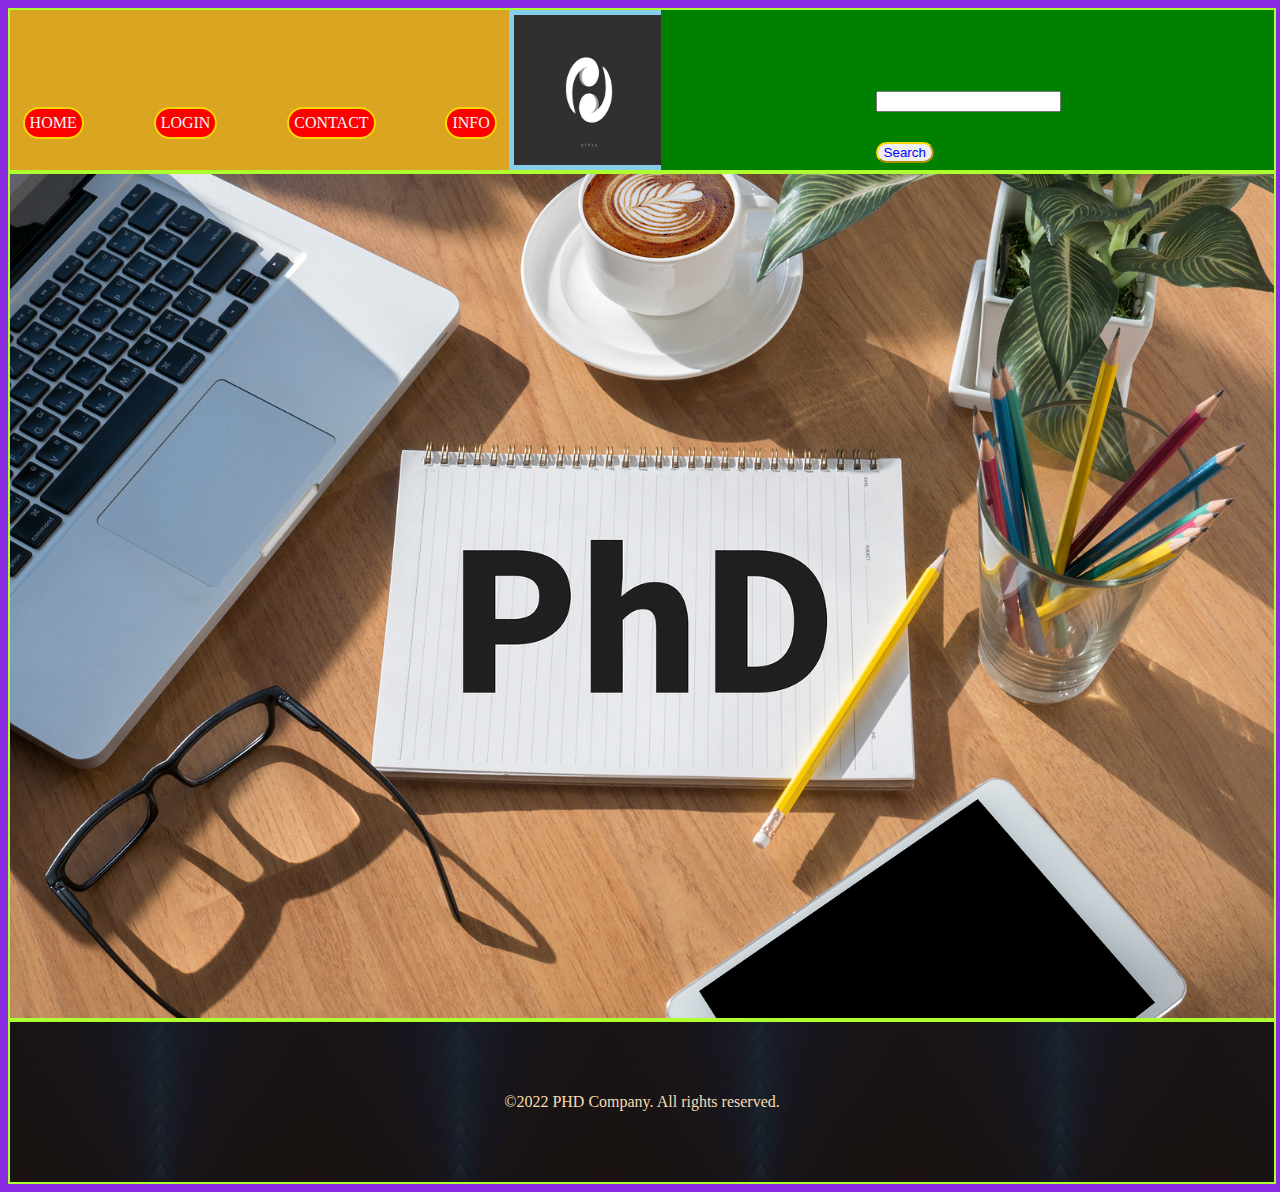
<file: phd/index.html>
<!DOCTYPE html>
<html>

<head>
    <meta charset="utf-8" />
    <link rel="stylesheet" type="text/css" href="index.css" />
    <meta name="viewport" content="width=device-width, initial-scale=1" />
    <title>my website</title>
</head>

<body bgcolor="blueviolet">
    <div class="main-page">
        <div class="header">
            <div class="menu-bar">
                <a href="index.html">HOME</a> <a href="login.html">LOGIN</a>
                <a href="contact.html">CONTACT</a>
                <a href="info.html">INFO</a>
            </div>
            <div class="logo-bar">
                <img class="logo" src="phd.jpg" />
            </div>
            <div class="search-bar">
                <div class="search-div">
                    <form action="#">
                        <input type="search" class="search" />
                        <input type="submit" value="Search" class="button" />
                    </form>
                </div>
            </div>
        </div>
        <div class="center">
            <img src="center.jpg" class="img" />
        </div>
        <div class="footer" background="footer.jpg">
            <div class="info">©2022 PHD Company. All rights reserved.</div>
        </div>
    </div>
</body>

</html>
</file>
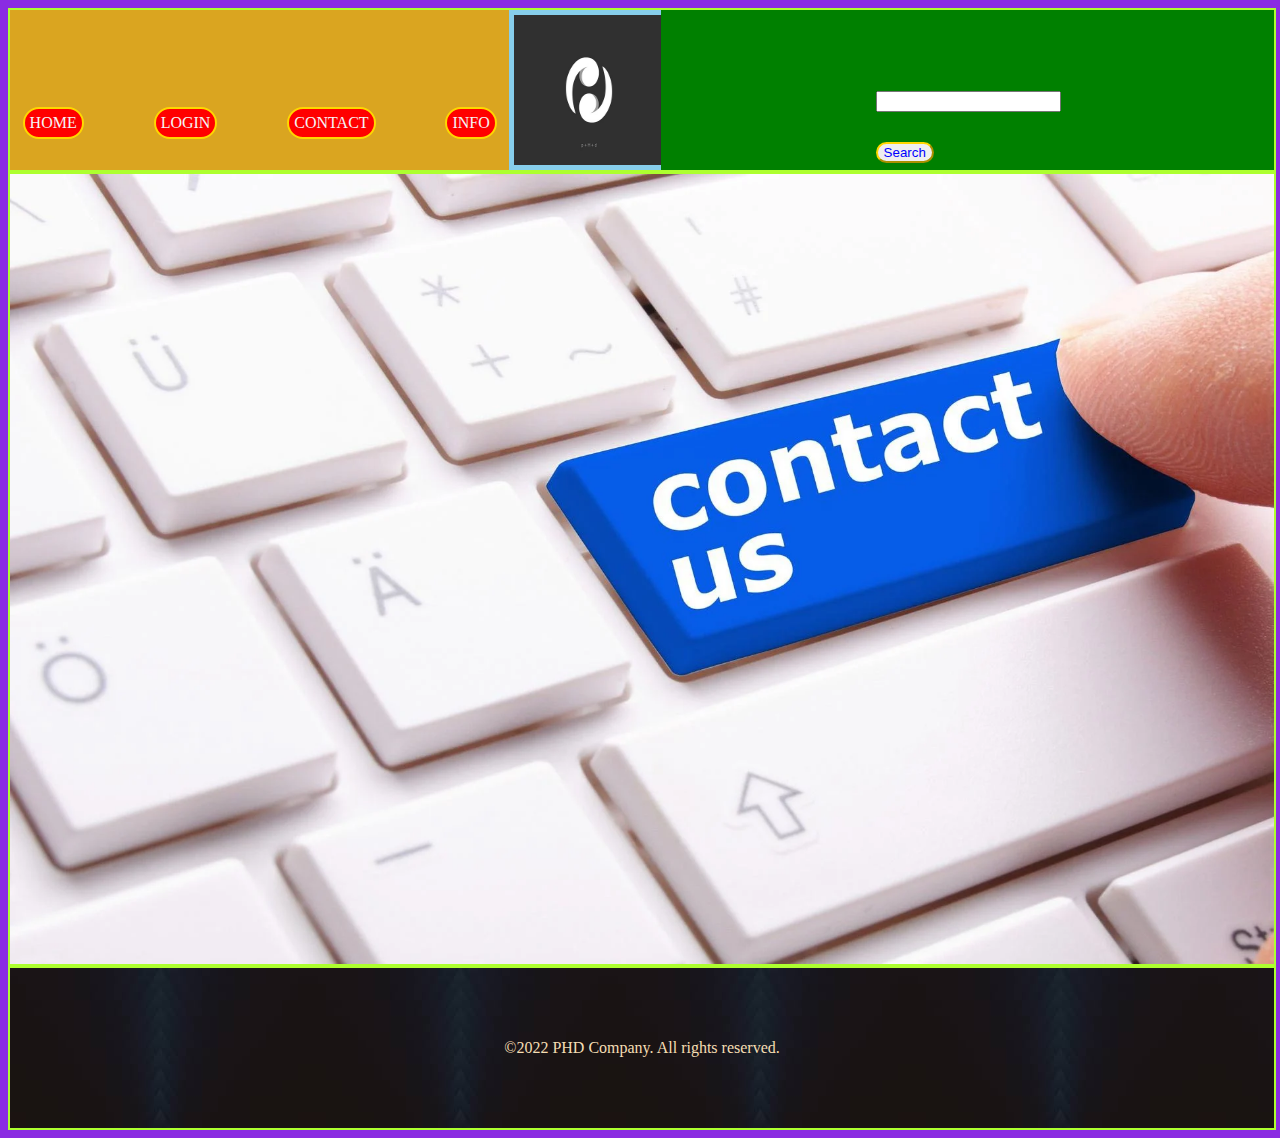
<file: phd/contact.html>
<!DOCTYPE html>
<html>

<head>
    <meta charset="utf-8" />
    <link rel="stylesheet" type="text/css" href="contact.css" />
    <meta name="viewport" content="width=device-width, initial-scale=1" />
    <title>my website</title>
</head>

<body bgcolor="blueviolet">
    <div class="main-page">
        <div class="header">
            <div class="menu-bar">
                <a href="index.html">HOME</a> <a href="login.html">LOGIN</a>
                <a href="contact.html">CONTACT</a>
                <a href="info.html">INFO</a>
            </div>
            <div class="logo-bar">
                <img class="logo" src="phd.jpg" />
            </div>
            <div class="search-bar">
                <div class="search-div">
                    <form action="#">
                        <input type="search" class="search" />
                        <input type="submit" value="Search" class="button" />
                    </form>
                </div>
            </div>
        </div>
        <div class="center">
            <img src="contact.jpg" class="img" />
        </div>
        <div class="footer" background="footer.jpg">
            <div class="info">©2022 PHD Company. All rights reserved.</div>
        </div>
    </div>
</body>

</html>
</file>
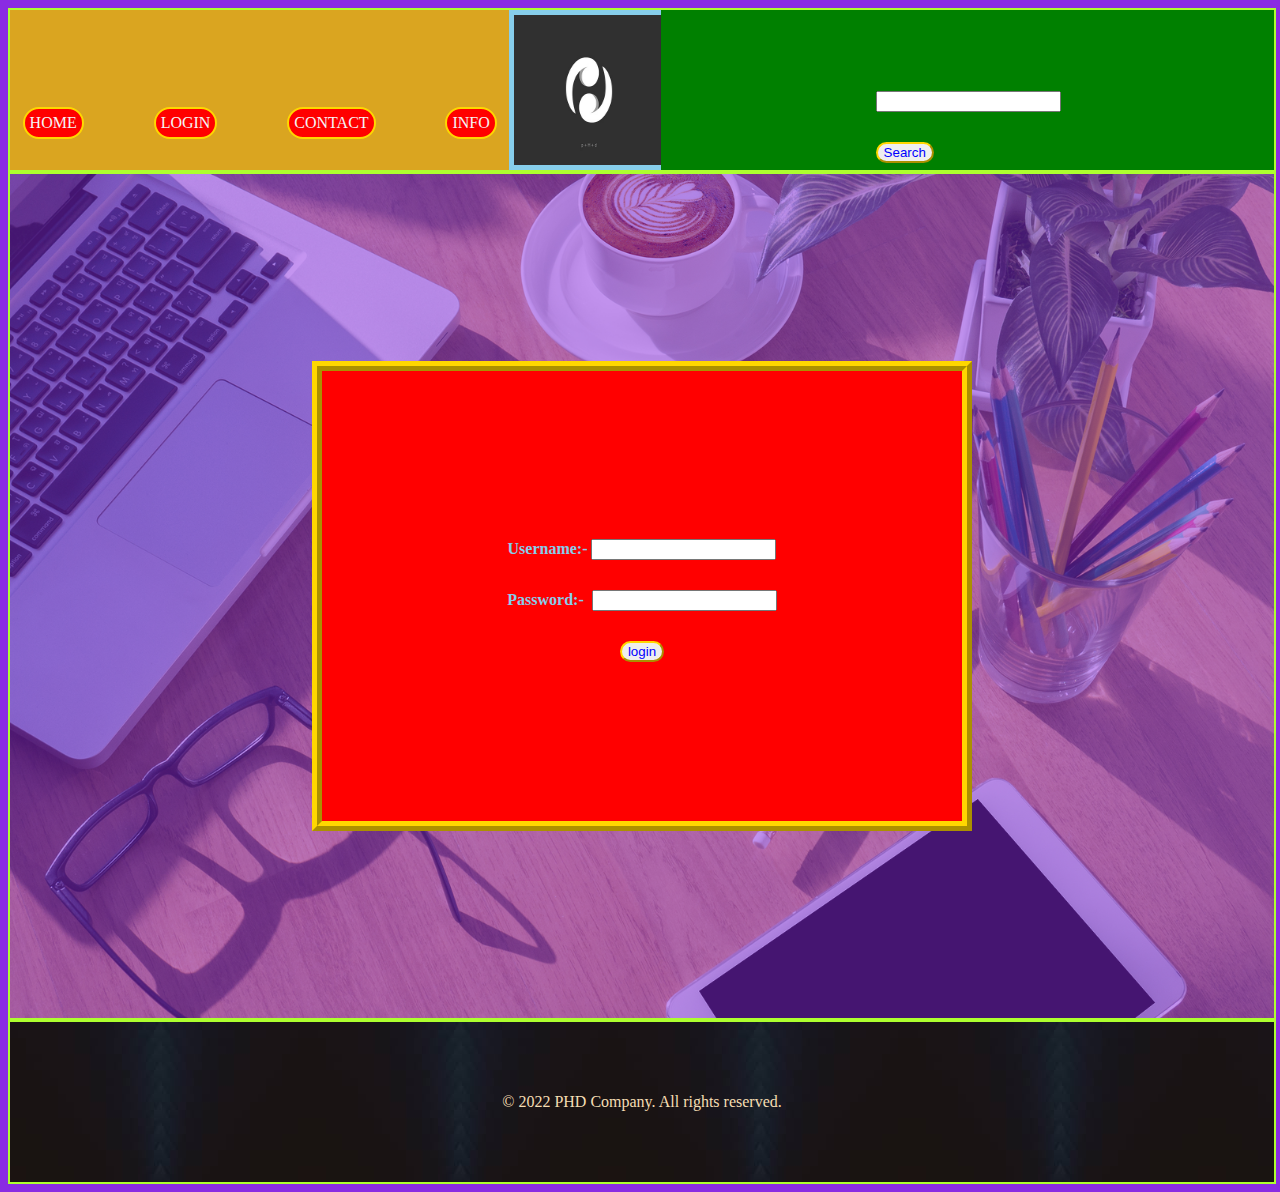
<file: phd/login.html>
<!DOCTYPE html>
<html>

<head>
    <meta charset="utf-8" />
    <link rel="stylesheet" type="text/css" href="login.css" />
    <meta name="viewport" content="width=device-width, initial-scale=1" />
    <title>my website</title>
</head>

<body bgcolor="blueviolet">
    <div class="main-page">
        <div class="header">
            <div class="menu-bar">
                <a href="index.html">HOME</a> <a href="login.html">LOGIN</a>
                <a href="contact.html">CONTACT</a>
                <a href="info.html">INFO</a>
            </div>
            <div class="logo-bar">
                <img class="logo" src="phd.jpg" />
            </div>
            <div class="search-bar">
                <div class="search-div">
                    <form action="#">
                        <input type="search" class="search" />
                        <input type="submit" value="Search" class="button" />
                    </form>
                </div>
            </div>
        </div>
        <div class="center">
            <img src="center.jpg" class="img" />
            <div class="login-div">
                <form action="#" class="login-form">
                    <b>Username:-</b>
                    <input type="email" name="e1" />
                    <br />
                    <b>Password:-</b> &nbsp;<input type="password" name="e2" />
                    <br />
                    <input type="submit" class="button" value="login" name="b1" />
                </form>
            </div>
        </div>
        <div class="footer">
            <div class="info">© 2022 PHD Company. All rights reserved.</div>
        </div>
    </div>
</body>

</html>
</file>
<file: phd/index.css>
/*tags*/

input {
    margin-top: 20px;
    margin-bottom: 10px;
}

a {
    background-color: red;
    border-radius: 25px;
    text-decoration: none;
    /* position: relative; */
    margin: 7%;
    padding: 5px;
    /* margin-left: 50px;
    margin-right: 50px; */
    color: whitesmoke;
    margin-top: 100px;
    border: 2px double gold;
}


/*header*/

.logo {
    height: 150px;
    width: 150px;
    border: 5px solid skyblue;
}

.menu-bar {
    display: flex;
    align-items: center;
    justify-content: center;
    background-color: goldenrod;
    height: 100%;
    width: 44%;
    position: relative;
    box-flex: initial;
}

.search-bar {
    position: inherit;
    height: 100%;
    box-flex: initial;
    width: 54%;
    background-color: green;
}

.button {
    border-radius: 25px;
    border-color: gold;
    color: blue;
}

.search-div {
    margin: 10% 35%;
    /* background-color: black; */
    width: 36%;
}

.header {
    width: 100%;
    height: 160px;
    border: 2px solid greenyellow;
    display: flex;
    align-items: center;
    justify-content: center;
}

.logo-bar {
    text-align: center;
    position: inherit;
    box-flex: initial;
    width: 12%;
    height: 100%;
    background-color: chartreuse;
}


/*center*/

.center {
    width: 100%;
    height: 20%;
    border: 2px solid greenyellow;
    display: flex;
    align-items: center;
    justify-content: center;
    /* background-image: url(center.jpg); */
}

.img {
    position: relative;
    height: 100%;
    width: 100%;
}


/*footer*/

.footer {
    background-image: url(footer.jpg);
    /* background-color: red; */
    width: 100%;
    height: 160px;
    display: flex;
    align-items: center;
    justify-content: center;
    border: 2px solid greenyellow;
    display: flex;
}

.info {
    /* background-color: black; */
    /* color: antiquewhite; */
    width: 100%;
    margin: 5%;
    /* position: absolute; */
    text-align: center;
    color: wheat;
}
</file>
<file: phd/contact.css>
/*tags*/

input {
    margin-top: 20px;
    margin-bottom: 10px;
}

a {
    background-color: red;
    border-radius: 25px;
    text-decoration: none;
    /* position: relative; */
    margin: 7%;
    padding: 5px;
    /* margin-left: 50px;
    margin-right: 50px; */
    color: whitesmoke;
    margin-top: 100px;
    border: 2px double gold;
}


/*header*/

.logo {
    height: 150px;
    width: 150px;
    border: 5px solid skyblue;
}

.menu-bar {
    display: flex;
    align-items: center;
    justify-content: center;
    background-color: goldenrod;
    height: 100%;
    width: 44%;
    position: relative;
    box-flex: initial;
}

.search-bar {
    position: inherit;
    height: 100%;
    box-flex: initial;
    width: 54%;
    background-color: green;
}

.button {
    border-radius: 25px;
    border-color: gold;
    color: blue;
}

.search-div {
    margin: 10% 35%;
    /* background-color: black; */
    width: 36%;
}

.header {
    width: 100%;
    height: 160px;
    border: 2px solid greenyellow;
    display: flex;
    align-items: center;
    justify-content: center;
}

.logo-bar {
    text-align: center;
    position: inherit;
    box-flex: initial;
    width: 12%;
    height: 100%;
    background-color: chartreuse;
}


/*center*/

.center {
    width: 100%;
    height: 20%;
    border: 2px solid greenyellow;
    display: flex;
    align-items: center;
    justify-content: center;
    /* background-image: url(center.jpg); */
}

.img {
    position: relative;
    height: 100%;
    width: 100%;
}


/*footer*/

.footer {
    background-image: url(footer.jpg);
    /* background-color: red; */
    width: 100%;
    height: 160px;
    display: flex;
    align-items: center;
    justify-content: center;
    border: 2px solid greenyellow;
    display: flex;
}

.info {
    /* background-color: black; */
    /* color: antiquewhite; */
    width: 100%;
    margin: 5%;
    /* position: absolute; */
    text-align: center;
    color: wheat;
}
</file>
<file: phd/login.css>
/*tags*/

input {
    margin-top: 20px;
    margin-bottom: 10px;
}

a {
    background-color: red;
    border-radius: 25px;
    text-decoration: none;
    /* position: relative; */
    margin: 7%;
    padding: 5px;
    /* margin-left: 50px;
    margin-right: 50px; */
    color: whitesmoke;
    margin-top: 100px;
    border: 2px double gold;
}


/*header*/

.logo {
    height: 150px;
    width: 150px;
    border: 5px solid skyblue;
}

.menu-bar {
    display: flex;
    align-items: center;
    justify-content: center;
    background-color: goldenrod;
    height: 100%;
    width: 44%;
    position: relative;
    box-flex: initial;
}

.search-bar {
    position: inherit;
    height: 100%;
    box-flex: initial;
    width: 54%;
    background-color: green;
}

.button {
    border-radius: 25px;
    border-color: gold;
    color: blue;
}

.search-div {
    margin: 10% 35%;
    /* background-color: black; */
    width: 36%;
}

.header {
    width: 100%;
    height: 160px;
    border: 2px solid greenyellow;
    display: flex;
    display: flex;
    align-items: center;
    justify-content: center;
}

.logo-bar {
    text-align: center;
    position: inherit;
    box-flex: initial;
    width: 12%;
    height: 100%;
    background-color: chartreuse;
}


/*center*/

.center {
    width: 100%;
    height: 20%;
    border: 2px solid greenyellow;
    display: flex;
    align-items: center;
    justify-content: center;
    /* background-image: url(center.jpg); */
}

.img {
    position: relative;
    height: 100%;
    width: 100%;
    opacity: 0.5;
}

.login-div {
    position: absolute;
    border: 10px ridge gold;
    background-color: red;
    color: skyblue;
    display: flex;
    align-items: center;
    justify-content: center;
    height: 50%;
    width: 50%;
}

.login-form {
    text-align: center;
}


/*footer*/

.footer {
    background-image: url(footer.jpg);
    /* background-color: red; */
    width: 100%;
    height: 160px;
    display: flex;
    align-items: center;
    justify-content: center;
    border: 2px solid greenyellow;
    display: flex;
}

.info {
    /* background-color: black; */
    /* color: antiquewhite; */
    width: 100%;
    margin: 5%;
    /* position: absolute; */
    text-align: center;
    color: wheat;
}
</file>
